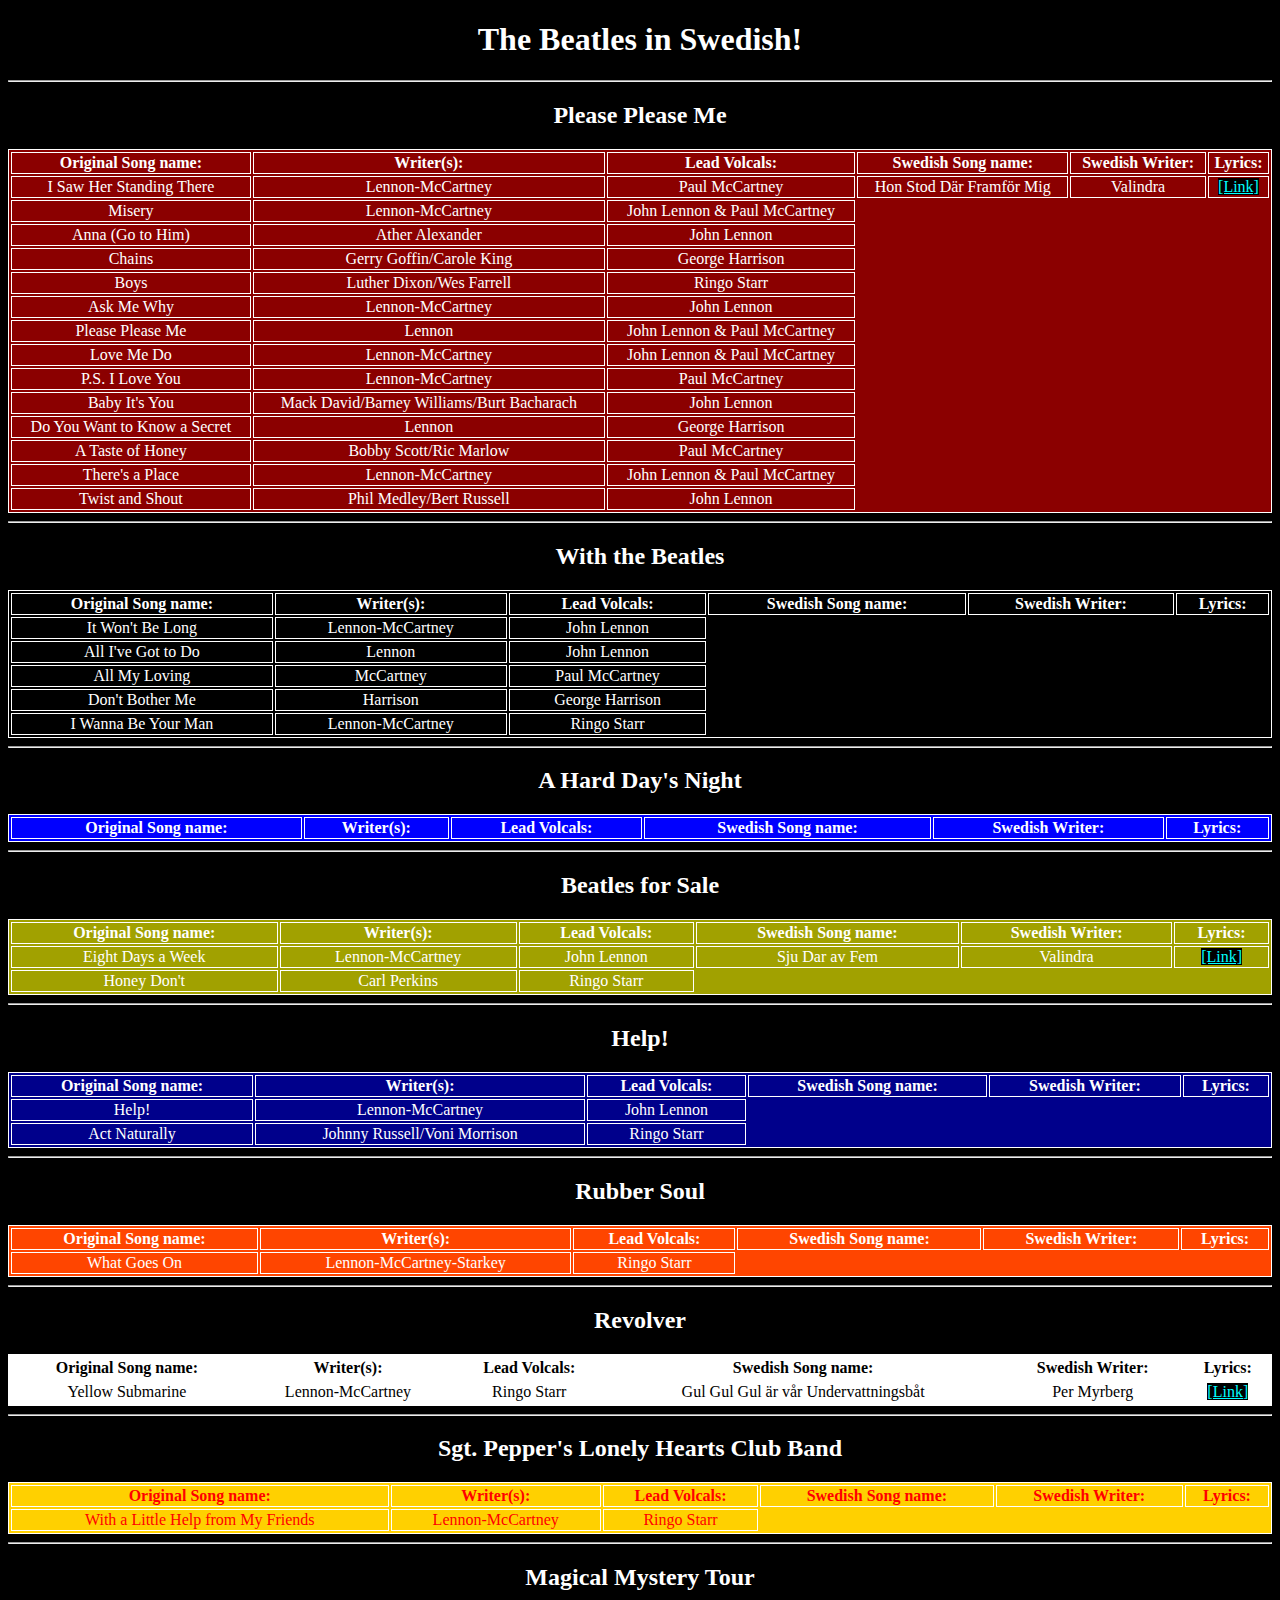
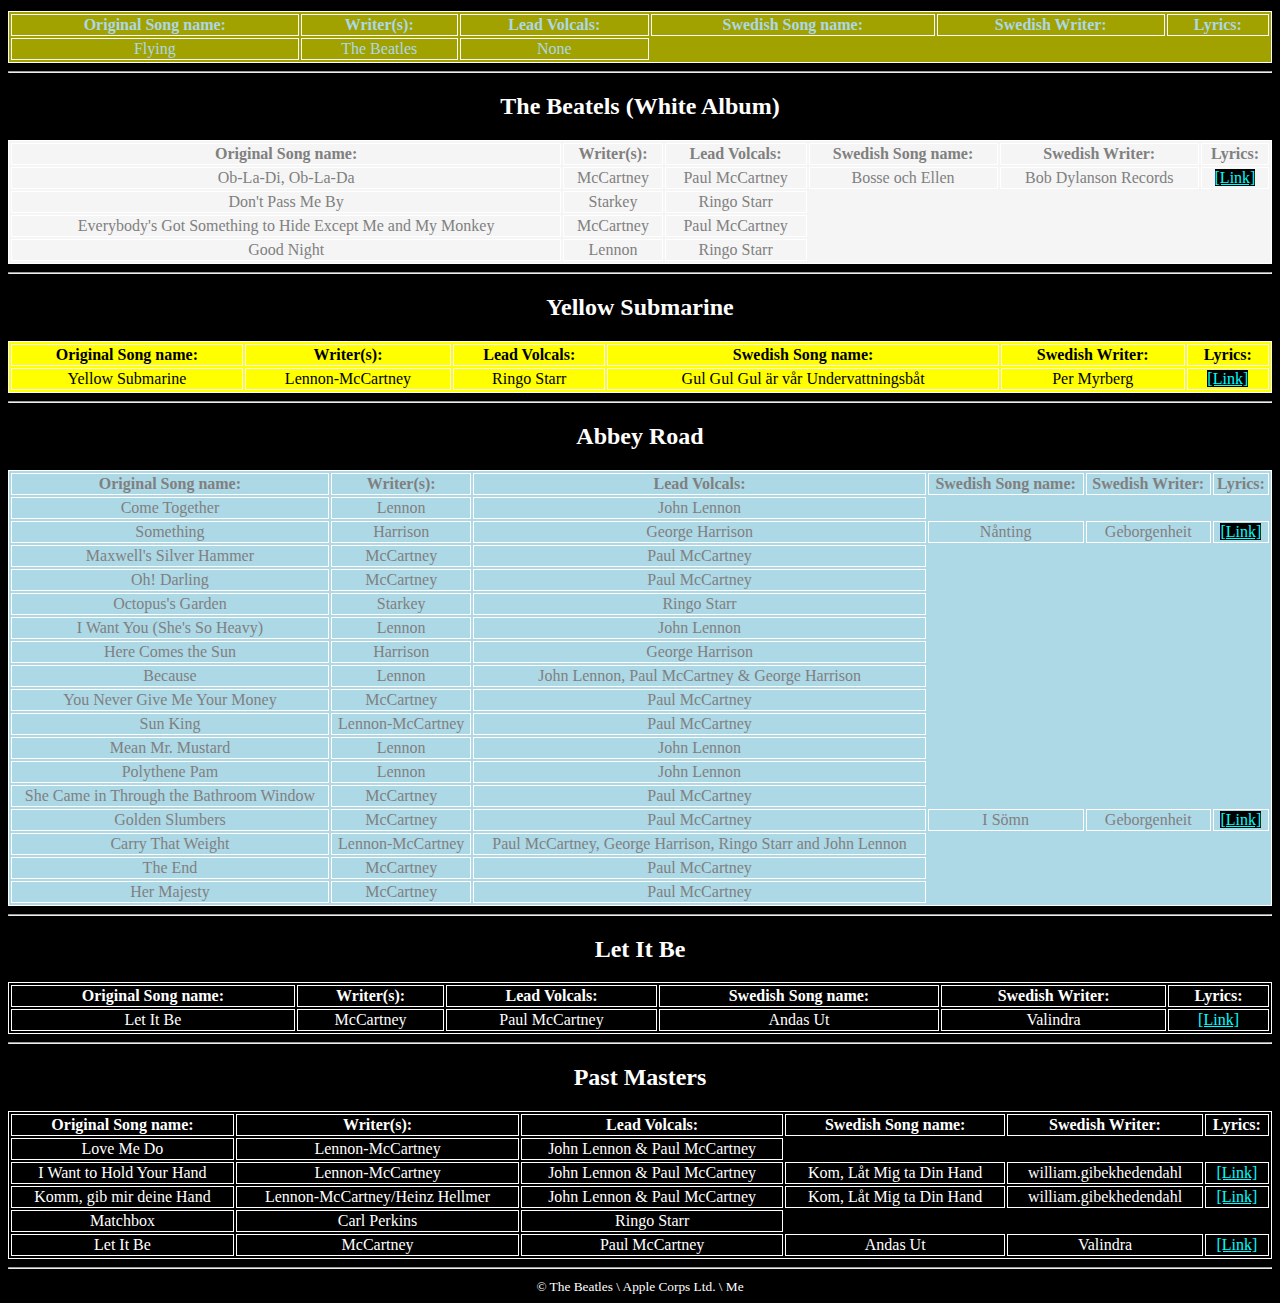
<file: index.html>
<!DOCTYPE html>
<html>
  <head>
    <title>
      The Beatles in Swedish!
    </title>
    <link rel="stylesheet" href="style.css">
    <!--<meta name="viewport" content="width=device-width, initial-scale=1.0">-->
  </head>
  <body>

    <h1>
      The Beatles in Swedish!
    </h1>

    <hr>

    <h2>
      Please Please Me
    </h2>

    <table style="background: darkred;">
      <tbody>
        <tr>
          <th>
            Original Song name:
          </th>
          <th>
            Writer(s):
          </th>
          <th>
            Lead Volcals:
          </th>
          <th>
            Swedish Song name:
          </th>
          <th>
            Swedish Writer:
          </th>
          <th>
            Lyrics:
          </th>
        </tr>
        <tr>
          <td>
            I Saw Her Standing There
          </td>
          <td>
            Lennon-McCartney
          </td>
          <td>
            Paul McCartney
          </td>
          <td>
            Hon Stod Där Framför Mig
          </td>
          <td>
            Valindra
          </td>
          <td>
            <a href="please-please-me/i-saw-her-standing-there--hon-stod-där-framför-mig.html">[Link]</a>
          </td>
        </tr>
        <tr>
          <td>
            Misery
          </td>
          <td>
            Lennon-McCartney
          </td>
          <td>
            John Lennon & Paul McCartney
          </td>
        </tr>
        <tr>
          <td>
            Anna (Go to Him)
          </td>
          <td>
            Ather Alexander
          </td>
          <td>
            John Lennon
          </td>
        </tr>
        <tr>
          <td>
            Chains
          </td>
          <td>
            Gerry Goffin/Carole King
          </td>
          <td>
            George Harrison
          </td>
        </tr>
        <tr>
          <td>
            Boys
          </td>
          <td>
            Luther Dixon/Wes Farrell
          </td>
          <td>
            Ringo Starr
          </td>
        </tr>
        <tr>
          <td>
            Ask Me Why
          </td>
          <td>
            Lennon-McCartney
          </td>
          <td>
            John Lennon
          </td>
        </tr>
        <tr>
          <td>
            Please Please Me
          </td>
          <td>
            Lennon
          </td>
          <td>
            John Lennon & Paul McCartney
          </td>
        </tr>
        <tr>
          <td>
            Love Me Do
          </td>
          <td>
            Lennon-McCartney
          </td>
          <td>
            John Lennon & Paul McCartney
          </td>
        </tr>
        <tr>
          <td>
            P.S. I Love You
          </td>
          <td>
            Lennon-McCartney
          </td>
          <td>
            Paul McCartney
          </td>
        </tr>
        <tr>
          <td>
            Baby It's You
          </td>
          <td>
            Mack David/Barney Williams/Burt Bacharach
          </td>
          <td>
            John Lennon
          </td>
        </tr>
        <tr>
          <td>
            Do You Want to Know a Secret
          </td>
          <td>
            Lennon
          </td>
          <td>
            George Harrison
          </td>
        </tr>
        <tr>
          <td>
            A Taste of Honey
          </td>
          <td>
            Bobby Scott/Ric Marlow
          </td>
          <td>
            Paul McCartney
          </td>
        </tr>
        <tr>
          <td>
            There's a Place
          </td>
          <td>
            Lennon-McCartney
          </td>
          <td>
            John Lennon & Paul McCartney
          </td>
        </tr>
        <tr>
          <td>
            Twist and Shout
          </td>
          <td>
            Phil Medley/Bert Russell
          </td>
          <td>
            John Lennon
          </td>
        </tr>
      </tbody>
    </table>

    <hr>

    <h2>
      With the Beatles
    </h2>

    <table>
      <tbody>
        <tr>
          <th>
            Original Song name:
          </th>
          <th>
            Writer(s):
          </th>
          <th>
            Lead Volcals:
          </th>
          <th>
            Swedish Song name:
          </th>
          <th>
            Swedish Writer:
          </th>
          <th>
            Lyrics:
          </th>
        </tr>
        <tr>
          <td>
            It Won't Be Long
          </td>
          <td>
            Lennon-McCartney
          </td>
          <td>
            John Lennon
          </td>
        </tr>
        <tr>
          <td>
            All I've Got to Do
          </td>
          <td>
            Lennon
          </td>
          <td>
            John Lennon
          </td>
        </tr>
        <tr>
          <td>
            All My Loving
          </td>
          <td>
            McCartney
          </td>
          <td>
            Paul McCartney
          </td>
        </tr>
        <tr>
          <td>
            Don't Bother Me
          </td>
          <td>
            Harrison
          </td>
          <td>
            George Harrison
          </td>
        </tr>
        <tr>
          <td>
            I Wanna Be Your Man
          </td>
          <td>
            Lennon-McCartney
          </td>
          <td>
            Ringo Starr
          </td>
        </tr>
      </tbody>
    </table>

    <hr>

    <h2>
      A Hard Day's Night
    </h2>

    <table style="background-color: blue;">
      <tbody>
        <tr>
          <th>
            Original Song name:
          </th>
          <th>
            Writer(s):
          </th>
          <th>
            Lead Volcals:
          </th>
          <th>
            Swedish Song name:
          </th>
          <th>
            Swedish Writer:
          </th>
          <th>
            Lyrics:
          </th>
        </tr>
      </tbody>
    </table>

    <hr>

    <h2>
      Beatles for Sale
    </h2>

    <table style="background-color: rgb(161, 161, 0);">
      <tbody>
        <tr>
          <th>
            Original Song name:
          </th>
          <th>
            Writer(s):
          </th>
          <th>
            Lead Volcals:
          </th>
          <th>
            Swedish Song name:
          </th>
          <th>
            Swedish Writer:
          </th>
          <th>
            Lyrics:
          </th>
        </tr>
        <tr>
          <td>
            Eight Days a Week
          </td>
          <td>
            Lennon-McCartney
          </td>
          <td>
            John Lennon
          </td>
          <td>
            Sju Dar av Fem
          </td>
          <td>
            Valindra
          </td>
          <td>
            <a href="beatles-for-sale/eight-days-a-week--sju-dar-av-fem.html">[Link]</a>
          </td>
        </tr>
        <tr>
          <td>
            Honey Don't
          </td>
          <td>
            Carl Perkins
          </td>
          <td>
            Ringo Starr
          </td>
        </tr>
      </tbody>
    </table>

    <hr>

    <h2>
      Help!
    </h2>

    <table style="background-color: darkblue;">
      <tbody>
        <tr>
          <th>
            Original Song name:
          </th>
          <th>
            Writer(s):
          </th>
          <th>
            Lead Volcals:
          </th>
          <th>
            Swedish Song name:
          </th>
          <th>
            Swedish Writer:
          </th>
          <th>
            Lyrics:
          </th>
        </tr>
        <tr>
          <td>
            Help!
          </td>
          <td>
            Lennon-McCartney
          </td>
          <td>
            John Lennon
          </td>
        </tr>
        <tr>
          <td>
            Act Naturally
          </td>
          <td>
            Johnny Russell/Voni Morrison
          </td>
          <td>
            Ringo Starr
          </td>
        </tr>
      </tbody>
    </table>

    <hr>

    <h2>
      Rubber Soul
    </h2>

    <table style="background-color:orangered;">
      <tbody>
        <tr>
          <th>
            Original Song name:
          </th>
          <th>
            Writer(s):
          </th>
          <th>
            Lead Volcals:
          </th>
          <th>
            Swedish Song name:
          </th>
          <th>
            Swedish Writer:
          </th>
          <th>
            Lyrics:
          </th>
        </tr>
        <tr>
          <td>
            What Goes On
          </td>
          <td>
            Lennon-McCartney-Starkey
          </td>
          <td>
            Ringo Starr
          </td>
        </tr>
      </tbody>
    </table>

    <hr>

    <h2>
      Revolver
    </h2>

    <table style="background-color: white; color: black;">
      <tbody>
        <tr>
          <th>
            Original Song name:
          </th>
          <th>
            Writer(s):
          </th>
          <th>
            Lead Volcals:
          </th>
          <th>
            Swedish Song name:
          </th>
          <th>
            Swedish Writer:
          </th>
          <th>
            Lyrics:
          </th>
        </tr>
        <tr>
          <td>
            Yellow Submarine
          </td>
          <td>
            Lennon-McCartney
          </td>
          <td>
            Ringo Starr
          </td>
          <td>
            Gul Gul Gul är vår Undervattningsbåt
          </td>
          <td>
            Per Myrberg
          </td>
          <td>
            <a href="revolver/yellow-submarine--gul-gul-gul-är-vår-undervattningsbåt.html">[Link]</a>
          </td>
        </tr>
      </tbody>
    </table>

    <hr>

    <h2>
      Sgt. Pepper's Lonely Hearts Club Band
    </h2>

    <table style="background-color:rgb(255, 208, 0); color: red;">
      <tbody>
        <tr>
          <th>
            Original Song name:
          </th>
          <th>
            Writer(s):
          </th>
          <th>
            Lead Volcals:
          </th>
          <th>
            Swedish Song name:
          </th>
          <th>
            Swedish Writer:
          </th>
          <th>
            Lyrics:
          </th>
        </tr>
        <tr>
          <td>
            With a Little Help from My Friends
          </td>
          <td>
            Lennon-McCartney
          </td>
          <td>
            Ringo Starr
          </td>
        </tr>
      </tbody>
    </table>

    <hr>

    <h2>
      Magical Mystery Tour
    </h2>

    <table style="background-color: rgb(161, 161, 0); color: lightblue;">
      <tbody>
        <tr>
          <th>
            Original Song name:
          </th>
          <th>
            Writer(s):
          </th>
          <th>
            Lead Volcals:
          </th>
          <th>
            Swedish Song name:
          </th>
          <th>
            Swedish Writer:
          </th>
          <th>
            Lyrics:
          </th>
        </tr>
        <tr>
          <td>
            Flying
          </td>
          <td>
            The Beatles
          </td>
          <td>
            None
          </td>
        </tr>
      </tbody>
    </table>

    <hr>

    <h2>
      The Beatels (White Album)
    </h2>

    <table style="background-color:whitesmoke; color:gray;">
      <tbody>
        <tr>
          <th>
            Original Song name:
          </th>
          <th>
            Writer(s):
          </th>
          <th>
            Lead Volcals:
          </th>
          <th>
            Swedish Song name:
          </th>
          <th>
            Swedish Writer:
          </th>
          <th>
            Lyrics:
          </th>
        </tr>
        <tr>
          <td>
            Ob-La-Di, Ob-La-Da
          </td>
          <td>
            McCartney
          </td>
          <td>
            Paul McCartney
          </td>
          <td>
            Bosse och Ellen
          </td>
          <td>
            Bob Dylanson Records
          </td>
          <td>
            <a href="the-white-album/ob-la-di-ob-la-da--bosse-och-ellen.html">[Link]</a>
          </td>
        </tr>
        <tr>
          <td>
            Don't Pass Me By
          </td>
          <td>
            Starkey
          </td>
          <td>
            Ringo Starr
          </td>
        </tr>
        <tr>
          <td>
            Everybody's Got Something to Hide Except Me and My Monkey
          </td>
          <td>
            McCartney
          </td>
          <td>
            Paul McCartney
          </td>
        </tr>
        <tr>
          <td>
            Good Night
          </td>
          <td>
            Lennon
          </td>
          <td>
            Ringo Starr
          </td>
        </tr>
      </tbody>
    </table>

    <hr>

    <h2>
      Yellow Submarine
    </h2>

    <table style="background-color: yellow; color: black;">
      <tbody>
        <tr>
          <th>
            Original Song name:
          </th>
          <th>
            Writer(s):
          </th>
          <th>
            Lead Volcals:
          </th>
          <th>
            Swedish Song name:
          </th>
          <th>
            Swedish Writer:
          </th>
          <th>
            Lyrics:
          </th>
        </tr>
        <tr>
          <td>
            Yellow Submarine
          </td>
          <td>
            Lennon-McCartney
          </td>
          <td>
            Ringo Starr
          </td>
          <td>
            Gul Gul Gul är vår Undervattningsbåt
          </td>
          <td>
            Per Myrberg
          </td>
          <td>
            <a href="yellow-submarine/yellow-submarine--gul-gul-gul-är-vår-undervattningsbåt.html">[Link]</a>
          </td>
        </tr>
      </tbody>
    </table>

    <hr>

    <h2>
      Abbey Road
    </h2>

    <table style="background-color: lightblue; color: gray;">
      <tbody>
        <tr>
          <th>
            Original Song name:
          </th>
          <th>
            Writer(s):
          </th>
          <th>
            Lead Volcals:
          </th>
          <th>
            Swedish Song name:
          </th>
          <th>
            Swedish Writer:
          </th>
          <th>
            Lyrics:
          </th>
        </tr>
        <tr>
          <td>
            Come Together
          </td>
          <td>
            Lennon
          </td>
          <td>
            John Lennon
          </td>
        </tr>
        <tr>
          <td>
            Something
          </td>
          <td>
            Harrison
          </td>
          <td>
            George Harrison
          </td>
          <td>
            Nånting
          </td>
          <td>
            Geborgenheit
          </td>
          <td>
            <a href="abbey-road/something--nånting.html">[Link]</a>
          </td>
        </tr>
        <tr>
          <td>
            Maxwell's Silver Hammer
          </td>
          <td>
            McCartney
          </td>
          <td>
            Paul McCartney
          </td>
        </tr>
        <tr>
          <td>
            Oh! Darling
          </td>
          <td>
            McCartney
          </td>
          <td>
            Paul McCartney
          </td>
        </tr>
        <tr>
          <td>
            Octopus's Garden
          </td>
          <td>
            Starkey
          </td>
          <td>
            Ringo Starr
          </td>
        </tr>
        <tr>
          <td>
            I Want You (She's So Heavy)
          </td>
          <td>
            Lennon
          </td>
          <td>
            John Lennon
          </td>
        </tr>
        <tr>
          <td>
            Here Comes the Sun
          </td>
          <td>
            Harrison
          </td>
          <td>
            George Harrison
          </td>
        </tr>
        <tr>
          <td>
            Because
          </td>
          <td>
            Lennon
          </td>
          <td>
            John Lennon, Paul McCartney & George Harrison
          </td>
        </tr>
        <tr>
          <td>
            You Never Give Me Your Money
          </td>
          <td>
            McCartney
          </td>
          <td>
            Paul McCartney
          </td>
        </tr>
        <tr>
          <td>
            Sun King
          </td>
          <td>
            Lennon-McCartney
          </td>
          <td>
            Paul McCartney
          </td>
        </tr>
        <tr>
          <td>
            Mean Mr. Mustard
          </td>
          <td>
            Lennon
          </td>
          <td>
            John Lennon
          </td>
        </tr>
        <tr>
          <td>
            Polythene Pam
          </td>
          <td>
            Lennon
          </td>
          <td>
            John Lennon
          </td>
        </tr>
        <tr>
          <td>
            She Came in Through the Bathroom Window
          </td>
          <td>
            McCartney
          </td>
          <td>
            Paul McCartney
          </td>
        </tr>
        <tr>
          <td>
            Golden Slumbers
          </td>
          <td>
            McCartney
          </td>
          <td>
            Paul McCartney
          </td>
          <td>
            I Sömn
          </td>
          <td>
            Geborgenheit
          </td>
          <td>
            <a href="abbey-road/golden-slumbers--i-sömn.html">[Link]</a>
          </td>
        </tr>
        <tr>
          <td>
            Carry That Weight
          </td>
          <td>
            Lennon-McCartney
          </td>
          <td>
            Paul McCartney, George Harrison, Ringo Starr and John Lennon
          </td>
        </tr>
        <tr>
          <td>
            The End
          </td>
          <td>
            McCartney
          </td>
          <td>
            Paul McCartney
          </td>
        </tr>
        <tr>
          <td>
            Her Majesty
          </td>
          <td>
            McCartney
          </td>
          <td>
            Paul McCartney
          </td>
        </tr>
      </tbody>
    </table>

    <hr>

    <h2>
      Let It Be
    </h2>

    <table>
      <tbody>
        <tr>
          <th>
            Original Song name:
          </th>
          <th>
            Writer(s):
          </th>
          <th>
            Lead Volcals:
          </th>
          <th>
            Swedish Song name:
          </th>
          <th>
            Swedish Writer:
          </th>
          <th>
            Lyrics:
          </th>
        </tr>
        <tr>
          <td>
            Let It Be
          </td>
          <td>
            McCartney
          </td>
          <td>
            Paul McCartney
          </td>
          <td>
            Andas Ut
          </td>
          <td>
            Valindra
          </td>
          <td>
            <a href="let-it-be/let-it-be--andas-ut.html">[Link]</a>
          </td>
        </tr>
      </tbody>
    </table>

    <hr>

    <h2>
      Past Masters
    </h2>

    <table>
      <tbody>
        <tr>
          <th>
            Original Song name:
          </th>
          <th>
            Writer(s):
          </th>
          <th>
            Lead Volcals:
          </th>
          <th>
            Swedish Song name:
          </th>
          <th>
            Swedish Writer:
          </th>
          <th>
            Lyrics:
          </th>
        </tr>
        <tr>
          <td>
            Love Me Do
          </td>
          <td>
            Lennon-McCartney
          </td>
          <td>
            John Lennon & Paul McCartney
          </td>
        </tr>
        <tr>
          <td>
            I Want to Hold Your Hand
          </td>
          <td>
            Lennon-McCartney
          </td>
          <td>
            John Lennon & Paul McCartney
          </td>
          <td>
            Kom, Låt Mig ta Din Hand
          </td>
          <td>
            william.gibekhedendahl
          </td>
          <td>
            <a href="past-masters/i-want-to-hold-your-hand--kom-låt-mig-ta-din-hand.html">[Link]</a>
          </td>
        </tr>
        <tr>
          <td>
            Komm, gib mir deine Hand
          </td>
          <td>
            Lennon-McCartney/Heinz Hellmer
          </td>
          <td>
            John Lennon & Paul McCartney
          </td>
          <td>
            Kom, Låt Mig ta Din Hand
          </td>
          <td>
            william.gibekhedendahl
          </td>
          <td>
            <a href="past-masters/komm-gib-mir-deine-hand--kom-låt-mig-ta-din-hand.html">[Link]</a>
          </td>
        </tr>
        <tr>
          <td>
            Matchbox
          </td>
          <td>
            Carl Perkins
          </td>
          <td>
            Ringo Starr
          </td>
        </tr>
        <tr>
          <td>
            Let It Be
          </td>
          <td>
            McCartney
          </td>
          <td>
            Paul McCartney
          </td>
          <td>
            Andas Ut
          </td>
          <td>
            Valindra
          </td>
          <td>
            <a href="past-masters/let-it-be--andas-ut.html">[Link]</a>
          </td>
        </tr>
      </tbody>
    </table>

    <hr>

    <small>
      &copy; The Beatles \ Apple Corps Ltd. \ Me
    </small>

  </body>
</html>
</file>
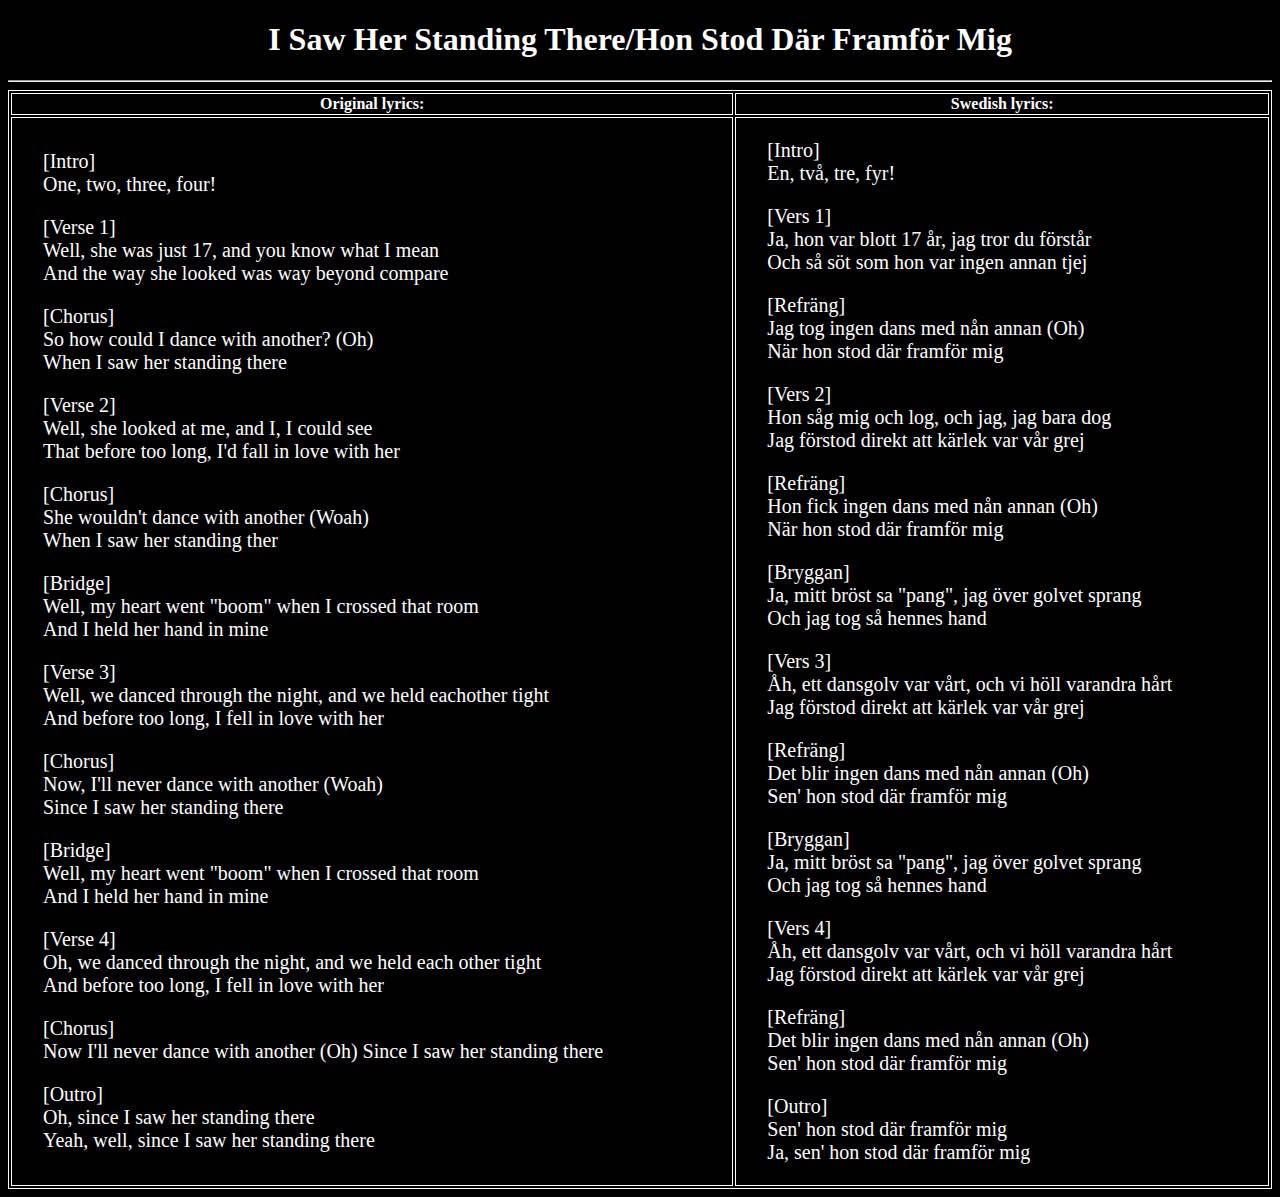
<file: please-please-me/i-saw-her-standing-there--hon-stod-där-framför-mig.html>
<!DOCTYPE html>
<html>
  <head>
    <title>
      I Saw Her Standing There/Hon Stod Där Framför Mig
    </title>
    <link rel="stylesheet" href="/style.css">
  </head>
  <body>
    <h1>
      I Saw Her Standing There/Hon Stod Där Framför Mig
    </h1>

    <hr>

    <table>
      <tr>
        <th>
          Original lyrics:
        </th>
        <th>
          Swedish lyrics:
        </th>
      </tr>
      <tr>
        <td>
          <p>
            [Intro]<br>
            One, two, three, four!
          </p>

          <p>
            [Verse 1]<br>
            Well, she was just 17, and you know what I mean<br>
            And the way she looked was way beyond compare<br>
          </p>

          <p>
            [Chorus]<br>
            So how could I dance with another? (Oh)<br>
            When I saw her standing there<br>
          </p>

          <p>
            [Verse 2]<br>
            Well, she looked at me, and I, I could see<br>
            That before too long, I'd fall in love with her<br>
          </p>

          <p>
            [Chorus]<br>
            She wouldn't dance with another (Woah)<br>
            When I saw her standing ther<br>
          </p>

          <p>
            [Bridge]<br>
            Well, my heart went "boom" when I crossed that room<br>
            And I held her hand in mine<br>
          </p>

          <p>
            [Verse 3]<br>
            Well, we danced through the night, and we held eachother tight<br>
            And before too long, I fell in love with her<br>
          </p>

          <p>
            [Chorus]<br>
            Now, I'll never dance with another (Woah)<br>
            Since I saw her standing there<br>
          </p>

          <p>
            [Bridge]<br>
            Well, my heart went "boom" when I crossed that room<br>
            And I held her hand in mine<br>
          </p>

          <p>
            [Verse 4]<br>
            Oh, we danced through the night, and we held each other tight<br>
            And before too long, I fell in love with her<br>
          </p>

          <p>
            [Chorus]<br>
            Now I'll never dance with another (Oh)
            Since I saw her standing there<br>
          </p>

          <p>
            [Outro]<br>
            Oh, since I saw her standing there<br>
            Yeah, well, since I saw her standing there
          </p>
        </td>
        <td>
          <p>
            [Intro]<br>
            En, två, tre, fyr!
          </p>

          <p>
            [Vers 1]<br>
            Ja, hon var blott 17 år, jag tror du förstår<br>
            Och så söt som hon var ingen annan tjej<br>
          </p>

          <p>
            [Refräng]<br>
            Jag tog ingen dans med nån annan (Oh)<br>
            När hon stod där framför mig<br>
          </p>

          <p>
            [Vers 2]<br>
            Hon såg mig och log, och jag, jag bara dog<br>
            Jag förstod direkt att kärlek var vår grej<br>
          </p>

          <p>
            [Refräng]<br>
            Hon fick ingen dans med nån annan (Oh)<br>
            När hon stod där framför mig<br>
          </p>

          <p>
            [Bryggan]<br>
            Ja, mitt bröst sa "pang", jag över golvet sprang<br>
            Och jag tog så hennes hand<br>
          </p>

          <p>
            [Vers 3]<br>
            Åh, ett dansgolv var vårt, och vi höll varandra hårt<br>
            Jag förstod direkt att kärlek var vår grej<br>
          </p>

          <p>
            [Refräng]<br>
            Det blir ingen dans med nån annan (Oh)<br>
            Sen' hon stod där framför mig<br>
          </p>

          <p>
            [Bryggan]<br>
            Ja, mitt bröst sa "pang", jag över golvet sprang<br>
            Och jag tog så hennes hand<br>
          </p>

          <p>
            [Vers 4]<br>
            Åh, ett dansgolv var vårt, och vi höll varandra hårt<br>
            Jag förstod direkt att kärlek var vår grej<br>
          </p>

          <p>
            [Refräng]<br>
            Det blir ingen dans med nån annan (Oh)<br>
            Sen' hon stod där framför mig<br>
          </p>

          <p>
            [Outro]<br>
            Sen' hon stod där framför mig<br>
            Ja, sen' hon stod där framför mig<br>
          </p>
        </td>
      </tr>
    </table>

  </body>
</html>
</file>
<file: style.css>
body {
  color: white;
  background: black;
  text-align: center;
}

table {
  width: 100%;
}

table, th, td {
  border:1px solid white;
}

a {
  color: cyan;
  background-color: black;
}

a:visited {
  color: lawngreen;
}

p {
  font-size: 20px;
  margin-left: 30px;
  text-align: left;
}
</file>
